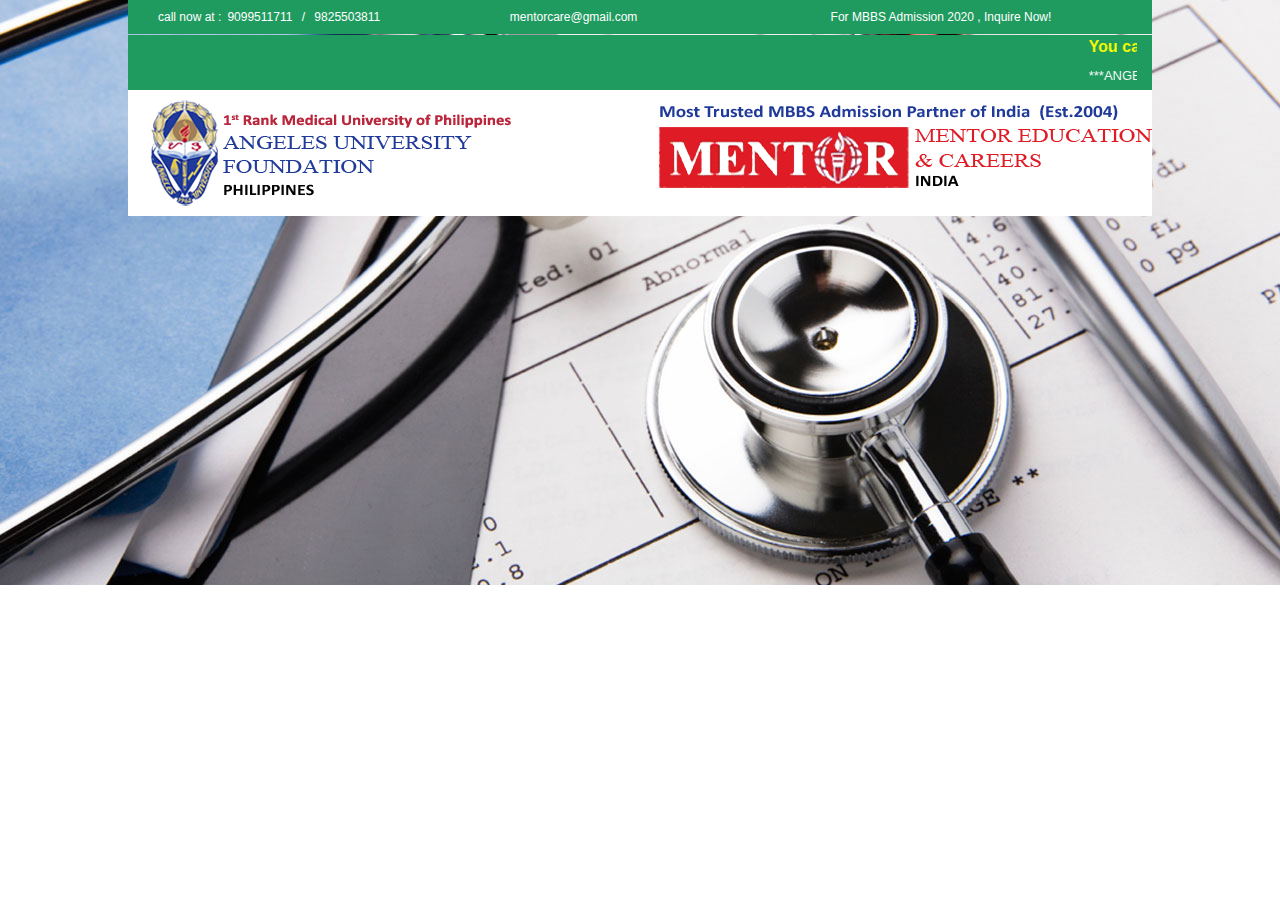
<file: index.html>
<!DOCTYPE html>
<html lang="en">
<head>
    <meta charset="utf-8">
  <meta name="viewport" content="width=device-width, initial-scale=1">
  <link rel="stylesheet" href="https://maxcdn.bootstrapcdn.com/bootstrap/4.5.2/css/bootstrap.min.css">
  <script src="https://ajax.googleapis.com/ajax/libs/jquery/3.5.1/jquery.min.js"></script>
  <script src="https://cdnjs.cloudflare.com/ajax/libs/popper.js/1.16.0/umd/popper.min.js"></script>
  <script src="https://maxcdn.bootstrapcdn.com/bootstrap/4.5.2/js/bootstrap.min.js"></script>
    <meta charset="UTF-8">
    <meta name="viewport" content="width=device-width, initial-scale=1.0">
    <title>Document</title>
    <link rel="stylesheet" href="main.css">
</head>
<body>

<div class="head_bac" style="">
    <div class="head_h1 container">
        <ul>
            <li class="col-sm-4">
                call now at :&ensp;
                <a href="tel:9099511711">
                    <span>9099511711</span>
                </a>
                &ensp;
                /
                &ensp;
                <a href="tel:9825503811">
                    <span>9825503811</span>
                </a>     
           </li>
            <li class="col-sm-4">
                <a class="nav-link" href="mailto:mentorcare@gmail.com"><span>mentorcare@gmail.com</span></a>
            </li>
            <li>
                <a href="http://google.com/" class="nav-link"><span>For MBBS Admission 2020 , Inquire Now!</span></a>
            </li>
        </ul>
    </div>
    <div class="head_h2 container">
        <MARQUEE ONMOUSEOVER="this.stop()" ONMOUSEOUT="this.start()" class="marq1">
            You can easily take DIRECT MBBS ADMISSION by FILLING ONLINE MBBS ADMISSION Form Available Here;
             Your complete MBBS Admission process, Visa, Travel will be taken care by MENTOR;
        </MARQUEE>
        <MARQUEE ONMOUSEOVER="this.stop()" ONMOUSEOUT="this.start()" class="marq2">
            ***ANGELES UNIVERSITY FOUNDATION is listed as 1st Ranked
            Medical University of Philippine by www.thetopten.org ***
        </MARQUEE>
    </div>
    <div class="head_h3 container">
        <div class="row">
            <div class="col-sm-6">
                <img src="logo1.png" class="logo1">
            </div>
            <div class="col-sm-4">
                <img src="logo-right.png" class="logo2">
            </div>
        </div>
    </div>
</div>    

</body>
</html>
</file>
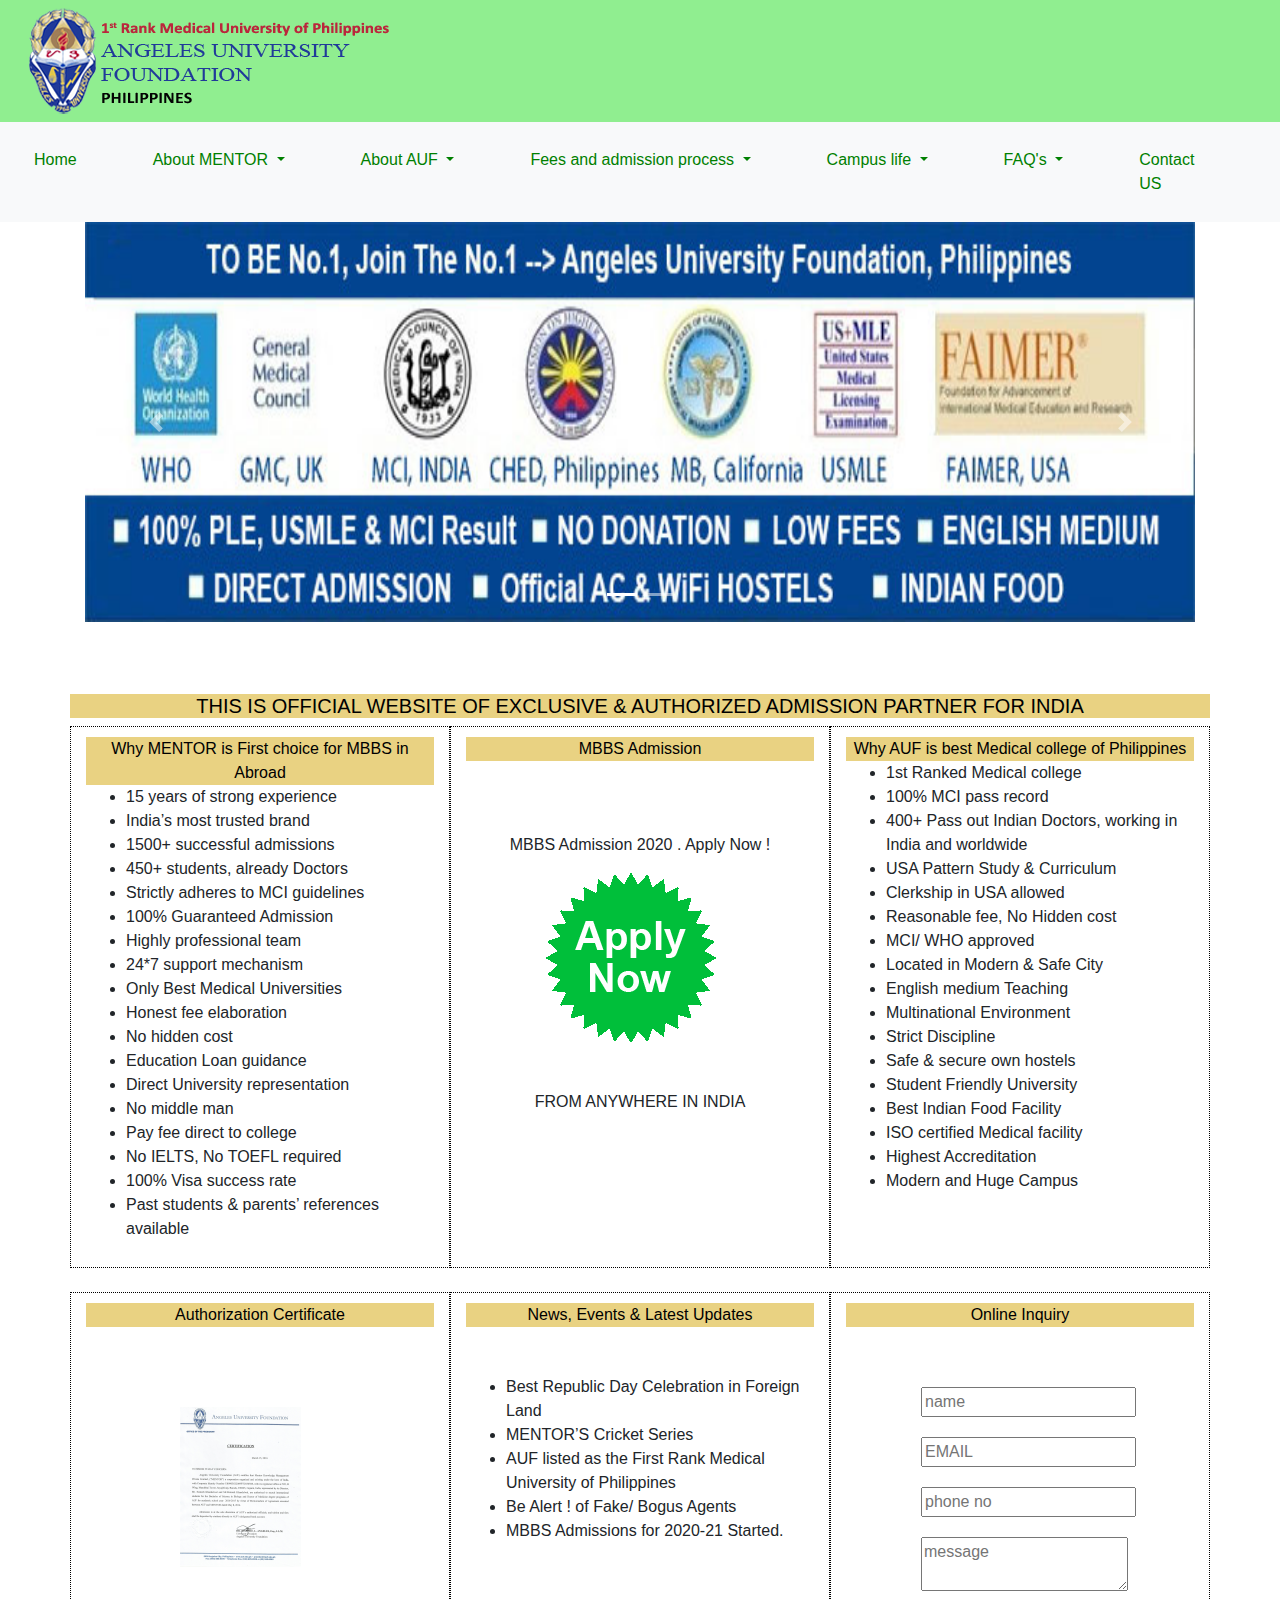
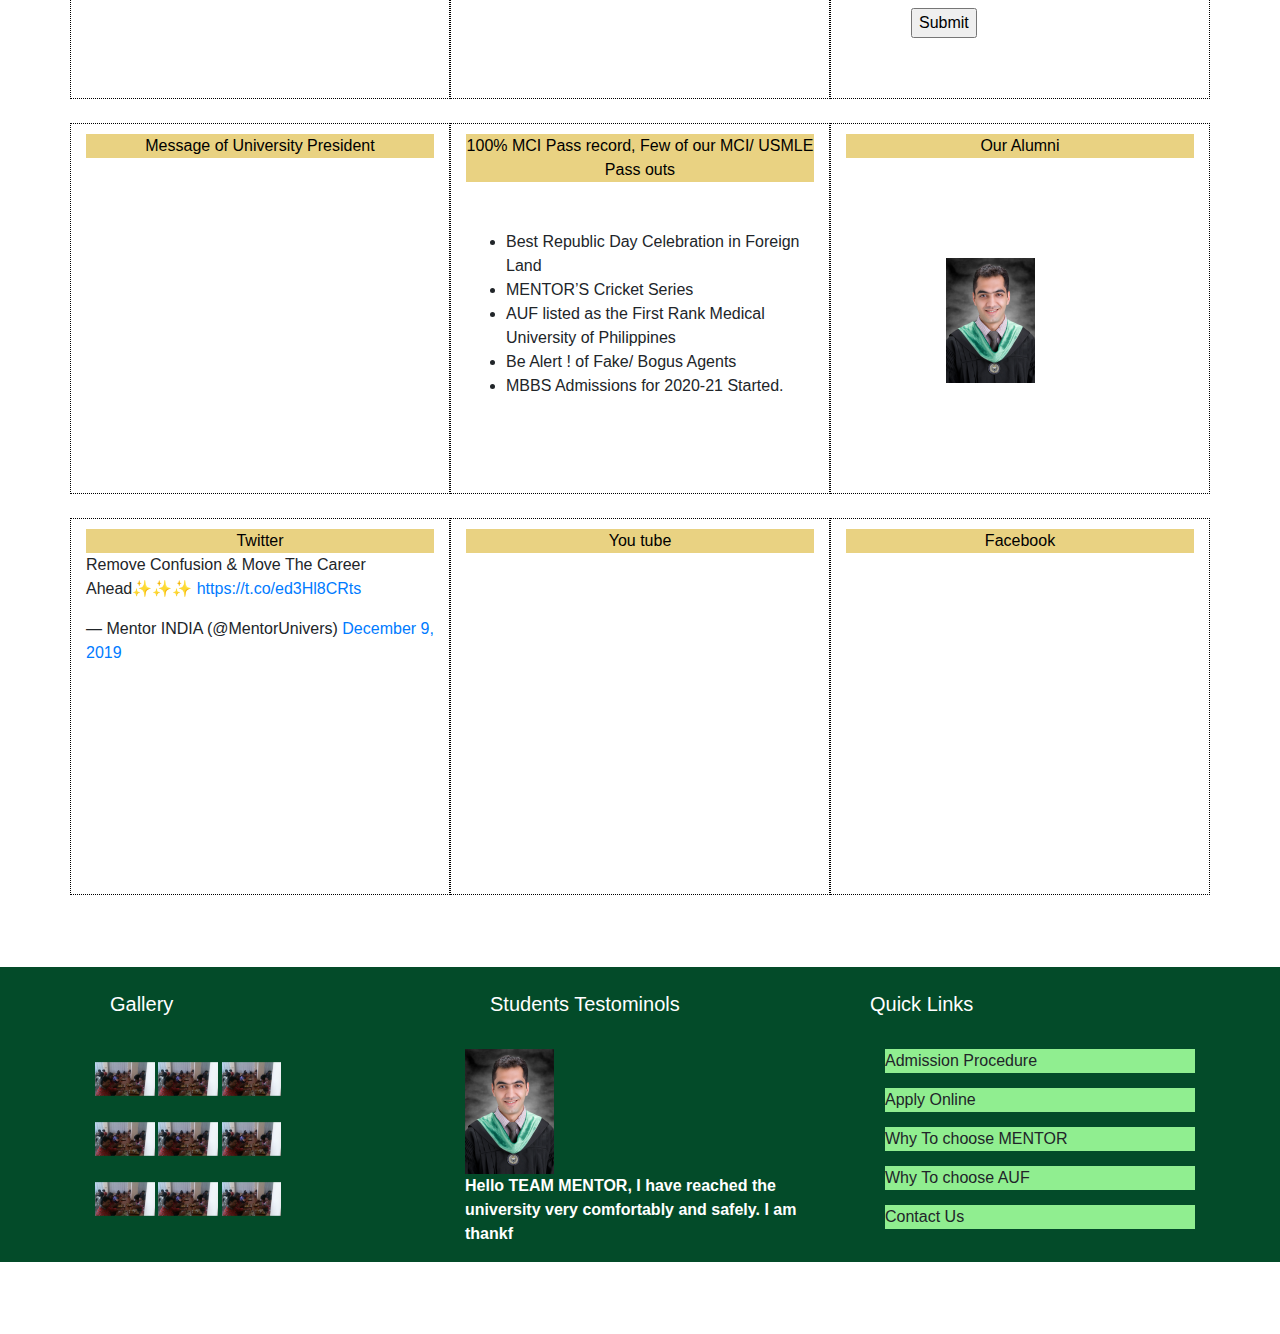
<file: index2.html>
<!DOCTYPE html>
<html lang="en">
<head>
    <link rel="stylesheet" href="main2.css">
    <meta charset="UTF-8">
    <meta name="viewport" content="width=device-width, initial-scale=1">
    <link rel="stylesheet" href="https://maxcdn.bootstrapcdn.com/bootstrap/4.5.2/css/bootstrap.min.css">
    <script src="https://ajax.googleapis.com/ajax/libs/jquery/3.5.1/jquery.min.js"></script>
    <script src="https://cdnjs.cloudflare.com/ajax/libs/popper.js/1.16.0/umd/popper.min.js"></script>
    <script src="https://maxcdn.bootstrapcdn.com/bootstrap/4.5.2/js/bootstrap.min.js"></script>
      <meta charset="UTF-8">
      <meta name="viewport" content="width=device-width, initial-scale=1.0">
      <title>Document</title></head>
<body>
    <div class="navbar">
        <img src="logo1.png">
    </div>
    <nav class="navbar navbar-expand-lg bg-light">
        <button class="navbar-toggler" type="button" data-toggle="collapse" data-target="#navbarSupportedContent" aria-controls="navbarSupportedContent" aria-expanded="false" aria-label="Toggle navigation">
          <span class="navbar-toggler-icon"></span>
        </button>
      
        <div class="collapse navbar-collapse" id="navbarSupportedContent">
          <ul class="navbar-nav mr-auto">
            <li class="nav-item active">
              <a class="nav-link" href="#">Home</a>
            </li>
            <li class="nav-item dropdown">
              <a class="nav-link dropdown-toggle" href="#" id="navbarDropdown" role="button" data-toggle="dropdown" aria-haspopup="true" aria-expanded="false">
                About MENTOR
              </a>
              <div class="dropdown-menu" aria-labelledby="navbarDropdown">
                <a class="dropdown-item" href="#">Why to become doctor</a>
                <a class="dropdown-item" href="#">About MBBS mission</a>
                <a class="dropdown-item" href="#">Founder's Message</a>
                <a class="dropdown-item" href="#">About MEntor</a>
                <a class="dropdown-item" href="#">Mentor's service</a>
                <a class="dropdown-item" href="#">Why Mentor</a>
            </li>
            <li class="nav-item dropdown">
                <a class="nav-link dropdown-toggle" href="#" id="navbarDropdown" role="button" data-toggle="dropdown" aria-haspopup="true" aria-expanded="false">
                  About AUF
                </a>
                <div class="dropdown-menu" aria-labelledby="navbarDropdown">
                  <a class="dropdown-item" href="#">President's Message</a>
                  <a class="dropdown-item" href="#">About AUF</a>
                  <a class="dropdown-item" href="#">Why AUF</a>
                  <a class="dropdown-item" href="#">About Philippine</a>
                  <a class="dropdown-item" href="#">Adminstration</a>
                  <a class="dropdown-item" href="#">Founder</a>
                  <a class="dropdown-item" href="#">100% MCI for indian Graudgate</a>
              </li>
              <li class="nav-item dropdown">
                <a class="nav-link dropdown-toggle" href="#" id="navbarDropdown" role="button" data-toggle="dropdown" aria-haspopup="true" aria-expanded="false">
                  Fees and admission process
                </a>
                <div class="dropdown-menu" aria-labelledby="navbarDropdown">
                  <a class="dropdown-item" href="#">Fees And Cost Details</a>
                  <a class="dropdown-item" href="#">Aplication Process</a>
                  <a class="dropdown-item" href="#">Apply Online</a>
                  <a class="dropdown-item" href="#">Another action</a>
                  <a class="dropdown-item" href="#">Another action</a>
              </li>
              <li class="nav-item dropdown">
                <a class="nav-link dropdown-toggle" href="#" id="navbarDropdown" role="button" data-toggle="dropdown" aria-haspopup="true" aria-expanded="false">
                    Campus life
                </a>
                <div class="dropdown-menu" aria-labelledby="navbarDropdown">
                  <a class="dropdown-item" href="#">Food and Accomadation</a>
                  <a class="dropdown-item" href="#">Message To Student </a>
                  <a class="dropdown-item" href="#">Campus Life</a>
                  <a class="dropdown-item" href="#">Picture Gallery</a>
                  <a class="dropdown-item" href="#">Vide Gallery </a>
                  <a class="dropdown-item" href="#">Student's Speak</a>
                  <a class="dropdown-item" href="#">Parent's Speak</a>
              </li>
              <li class="nav-item dropdown">
              <a class="nav-link dropdown-toggle" href="#" id="navbarDropdown" role="button" data-toggle="dropdown" aria-haspopup="true" aria-expanded="false">
                FAQ's
              </a>
              <div class="dropdown-menu" aria-labelledby="navbarDropdown">
                <a class="dropdown-item" href="#">FAQ's </a>
                <a class="dropdown-item" href="#">New's and Events</a>
            </li>
            <li class="nav-item active">
                <a class="nav-link" href="#">
                Contact US
                </a>
              </li>
          </ul>
        </div>
      </nav>
      <!-- slider -->
      <div id="carouselExampleIndicators" class="carousel slide container" data-ride="carousel">
        <ol class="carousel-indicators">
          <li data-target="#carouselExampleIndicators" data-slide-to="0" class="active"></li>
          <li data-target="#carouselExampleIndicators" data-slide-to="1"></li>
        </ol>
        <div class="carousel-inner">
          <div class="carousel-item active">
            <img class="d-block w-100" src="slider1.jpg" alt="First slide" height="400px">
          </div>
          <div class="carousel-item">
            <img class="d-block w-100" src="slider2.png" alt="Second slide" height="400px">
          </div>
         </div>
        <a class="carousel-control-prev" href="#carouselExampleIndicators" role="button" data-slide="prev">
          <span class="carousel-control-prev-icon" aria-hidden="true"></span>
          <span class="sr-only">Previous</span>
        </a>
        <a class="carousel-control-next" href="#carouselExampleIndicators" role="button" data-slide="next">
          <span class="carousel-control-next-icon" aria-hidden="true"></span>
          <span class="sr-only">Next</span>
        </a>
      </div>
      <!--  -->
      <br><br><br>

      <div class="container title">
<h5>        THIS IS OFFICIAL WEBSITE OF EXCLUSIVE & AUTHORIZED ADMISSION PARTNER FOR INDIA</h5>
    </div>
   <div class="container">
    <div class="row">
        <div class="col-sm-4 data">
        <div class="title">
            Why MENTOR is First choice for MBBS in Abroad
        </div>
        <ul>
            <li>
                15 years of strong experience
            </li>
            <li>
                India’s most trusted brand
            </li>
            <li>
                1500+ successful admissions
            </li>
            <li>
                450+ students, already Doctors
            </li>
            <li>
                Strictly adheres to MCI guidelines
            </li>
            <li>
                100% Guaranteed Admission
            </li>
            <li>
                Highly professional team
            </li>
            <li>
                24*7 support mechanism
            </li>
            <li>
                Only Best Medical Universities
            </li>
            <li>
                Honest fee elaboration
            </li>
            <li>
                No hidden cost
            </li>
            <li>
                Education Loan guidance
            </li>
            <li>
                Direct University representation
            </li>
            <li>
                No middle man
            </li>
            <li>
                Pay fee direct to college
            </li>
            <li>
                No IELTS, No TOEFL required
            </li>
            <li>
                100% Visa success rate
            </li>
            <li>
                Past students & parents’ references available
            </li>
        </ul>
        <div>
        
        </div>
        </div>
        <div class="col-sm-4 data">
            <div class="title">
        MBBS Admission
            </div>
            <br><br><br>
            <p style="text-align: center;">MBBS Admission 2020 . Apply Now !
            </p>
            <img src="apply.gif" style="margin-left:80px;">
            <br><br><br>
            <p style="text-align: center;">FROM ANYWHERE IN INDIA</p>
            </div>
            <div class="col-sm-4 data">
                <div class="title">
                    Why AUF is best Medical college of Philippines
                </div>
                <ul>
                    <li>
                        1st Ranked Medical college
                    </li>
                    <li>
                        100% MCI pass record
                    </li>
                    <li>
                        400+ Pass out Indian Doctors, working in India and worldwide
                    </li>
                    <li>
                        USA Pattern Study & Curriculum
                    </li>
                    <li>
                        Clerkship in USA allowed
                    </li>
                    <li>
                        Reasonable fee, No Hidden cost
                    </li>
                    <li>
                        MCI/ WHO approved
                    </li>
                    <li>
                        Located in Modern & Safe City
                    </li>
                    <li>
                        English medium Teaching
                    </li>
                    <li>
                        Multinational Environment
                    </li>
                    <li>
                        Strict Discipline
                    </li>
                    <li>
                        Safe & secure own hostels
                    </li>
                    <li>
                        Student Friendly University
                    </li>
                    <li>
                        Best Indian Food Facility
                    </li>
                    <li>
                        ISO certified Medical facility
                    </li>
                    <li>
                        Highest Accreditation
                    </li>
                    <li>
                        Modern and Huge Campus
                    </li>
                </ul>
                </div>
            </div>
   </div>
   <br>
   <div class="container">
<div class="row">
<div class="col-sm-4 data">
<div class="title">
    Authorization Certificate
</div>
<img src="CERTIFICATE.jpeg" style="margin:80px;">
</div>
<div class="col-sm-4 data">
    <div class="title">
        News, Events & Latest Updates
    </div>
    <br><br>
        <ul>
        <li>
            Best Republic Day Celebration in Foreign Land
        </li>
        <li>
            MENTOR’S Cricket Series
        </li>
        <li>
            AUF listed as the First Rank Medical University of Philippines
        </li>
        <li>
            Be Alert ! of Fake/ Bogus Agents
        </li>
        <li>
            MBBS Admissions for 2020-21 Started.
        </li>
    </ul>
    </div>
    <div class="col-sm-4 data">
        <div class="title">
            Online Inquiry
        </div>
<div class="container"  style="margin:50px;">
    <input type="text" placeholder="name" style="margin:10px;">
    <input type="text" placeholder="EMAIL" style="margin:10px;">
    <input type="text" placeholder="phone no"style="margin:10px;">
    <textarea type="text" placeholder="message" style="margin:10px;"></textarea>
    <br>
    <input type="button" value="Submit">

</div>
        </div>
</div>
   </div>

<br>

<div class="container">
     <div class="row">
        <div class="col-sm-4 data">
            <div class="title">
                Message of University President
            </div>
            <iframe width="210" height="189" src="https://www.youtube.com/embed/4R7IhDmXlm8" frameborder="0" allow="accelerometer; autoplay; clipboard-write; encrypted-media; gyroscope; picture-in-picture" allowfullscreen style="margin:50px;"></iframe>
        </div>
        <div class="col-sm-4 data">
            <div class="title">
                100% MCI Pass record, Few of our MCI/ USMLE Pass outs
            </div>
            <br><br>
            <ul>
                <li>
                    Best Republic Day Celebration in Foreign Land
                </li>
                <li>
                    MENTOR’S Cricket Series
                </li>
                <li>
                    AUF listed as the First Rank Medical University of Philippines
                </li>
                <li>
                    Be Alert ! of Fake/ Bogus Agents
                </li>
                <li>
                    MBBS Admissions for 2020-21 Started.
                </li>
            </ul>        </div>
        <div class="col-sm-4 data">
            <div class="title">
                Our Alumni
            </div>
            <img src="our.jpg" style="margin:100px;">
        </div>
     </div>
</div>
<br>
<div class="container">
    <div class="row">
       <div class="col-sm-4 data">
           <div class="title">
              Twitter
           </div>
           <blockquote class="twitter-tweet"><p lang="en" dir="ltr">Remove Confusion &amp; Move The Career Ahead✨✨✨ <a href="https://t.co/ed3Hl8CRts">https://t.co/ed3Hl8CRts</a></p>&mdash; Mentor INDIA (@MentorUnivers) <a href="https://twitter.com/MentorUnivers/status/1204008757858095105?ref_src=twsrc%5Etfw">December 9, 2019</a></blockquote> <script async src="https://platform.twitter.com/widgets.js" charset="utf-8"></script>       </div>
       <div class="col-sm-4 data">
           <div class="title">
              You tube
           </div>
           <br>
           <iframe width="300" height="300" src="https://www.youtube.com/embed/KKwMZzPaqOk?list=UUPLAYER_TheMENTORUNIVERSE" frameborder="0" allow="accelerometer; autoplay; clipboard-write; encrypted-media; gyroscope; picture-in-picture" allowfullscreen></iframe>
             </div>
       <div class="col-sm-4 data">
           <div class="title">
              Facebook
           </div>
           <iframe src="https://www.facebook.com/plugins/post.php?href=https%3A%2F%2Fwww.facebook.com%2Fmentor.auf%2Fposts%2F1859496127549989&width=500&show_text=true&height=696&appId" width="300" height="300" style="border:none;overflow:hidden" scrolling="no" frameborder="0" allowfullscreen="true" allow="autoplay; clipboard-write; encrypted-media; picture-in-picture; web-share"></iframe>
       </div>
    </div>
</div>
<br><br><br>
<div class="footer">
<div class="container">
<div class="row">
<div class="col-sm-4">
    <div class="gallery">
        <h5>Gallery</h5>
        <div class="row">
            <div class="col-sm-2">
                <img src="footer.png" class="footer_img">
            </div>
            <div class="col-sm-2">
                <img src="footer.png" class="footer_img">
            </div>
            <div class="col-sm-2">
                <img src="footer.png" class="footer_img">
            </div>
        </div>
        <div class="row">
            <div class="col-sm-2">
                <img src="footer.png" class="footer_img">
            </div>
            <div class="col-sm-2">
                <img src="footer.png" class="footer_img">
            </div>
            <div class="col-sm-2">
                <img src="footer.png" class="footer_img">
            </div>
        </div>
        <div class="row">
            <div class="col-sm-2">
                <img src="footer.png" class="footer_img">
            </div>
            <div class="col-sm-2">
                <img src="footer.png" class="footer_img">
            </div>
            <div class="col-sm-2">
                <img src="footer.png" class="footer_img">
            </div>
        </div>
    </div>
</div>
<div class="col-sm-4">
    <div class="gallery">
        <h5>Students Testominols</h5>
    </div>
    <img src="our.jpg">
    <p style="color: white;font-weight: bold;">Hello TEAM MENTOR, I have reached the university very comfortably and safely. I am thankf    </p>
</div>
<div class="col-sm-4">
    <div class="gallery">
        <h5>Quick Links</h5>
        <ul>
            <li class="lnk">
                Admission Procedure
            </li>
            <li>
                Apply Online
            </li>
            <li>
                Why To choose MENTOR
            </li>
            <li>
                Why To choose AUF
            </li>
            <li>
                Contact Us
            </li>
        </ul>
    </div>
</div>
</div>
</div>
</div>
    <br><br><br>
</body>
</html>
</file>
<file: main.css>
*{
    margin: 0;
    padding: 0;
}
.head_h1 , .head_h2{
    position: relative;
    width:80%;
    margin-bottom: -15px;
    background-color:#209b60;
}
.head_h1 ul li , a{
    display: inline-flex;
    color: white;
    font-size:12px;
}   
.head_h1 ul li a:hover{
    color:#62C997;
    transition:1s;
    text-decoration: none;
}
.head_bac{
    background-image: url('./bac.jpg');
    height: 80vh;
    width: 100vw;
    background-repeat: no-repeat;
}
.head_h2{
    height:70px;
}
.marq1{
    color: yellow;
    font-weight: bold;
}
.marq2{
    font-size: 13px;
    color: white;
}
.head_h3{
    position: relative;
    padding:10px;
    width:80%;
    background-color: white;
}
.head_h3 .logo1{
    height:100%;
}
.head_h3 .logo2{
    height:100%;
}
@media only screen and (max-width: 600px) {
    .head_h3 .logo1 {
        height:70%;
    }
    .head_h3 .logo2 {
        height:60%;
    }
  }
</file>
<file: main2.css>
.navbar ul li{
    display: inline;
}
.navbar {
    background-color: lightgreen;
}
.nav-link{
    color: green;
    margin:10px;
    margin-right:50px;
}.nav-link:hover{
    color:black;
    margin:10px;
    margin-right:50px;
}
.dropdown-item{
    color: green;
    padding:10px;
}
.title{
    background-color: #e9d282;
    color:black;
    text-align: center;
}
.data{
    padding:10px;
    border:0.5px dotted black;
}
.footer{
    background-color:#034b29;
}
.footer_img{
    padding:10px;
    height:60px;
}
.footer h5{
    color: white;
    padding:25px;
}
.gallery ul li {
    background-color: lightgreen;
    margin-bottom:15px;
    list-style: none;
}
</file>
